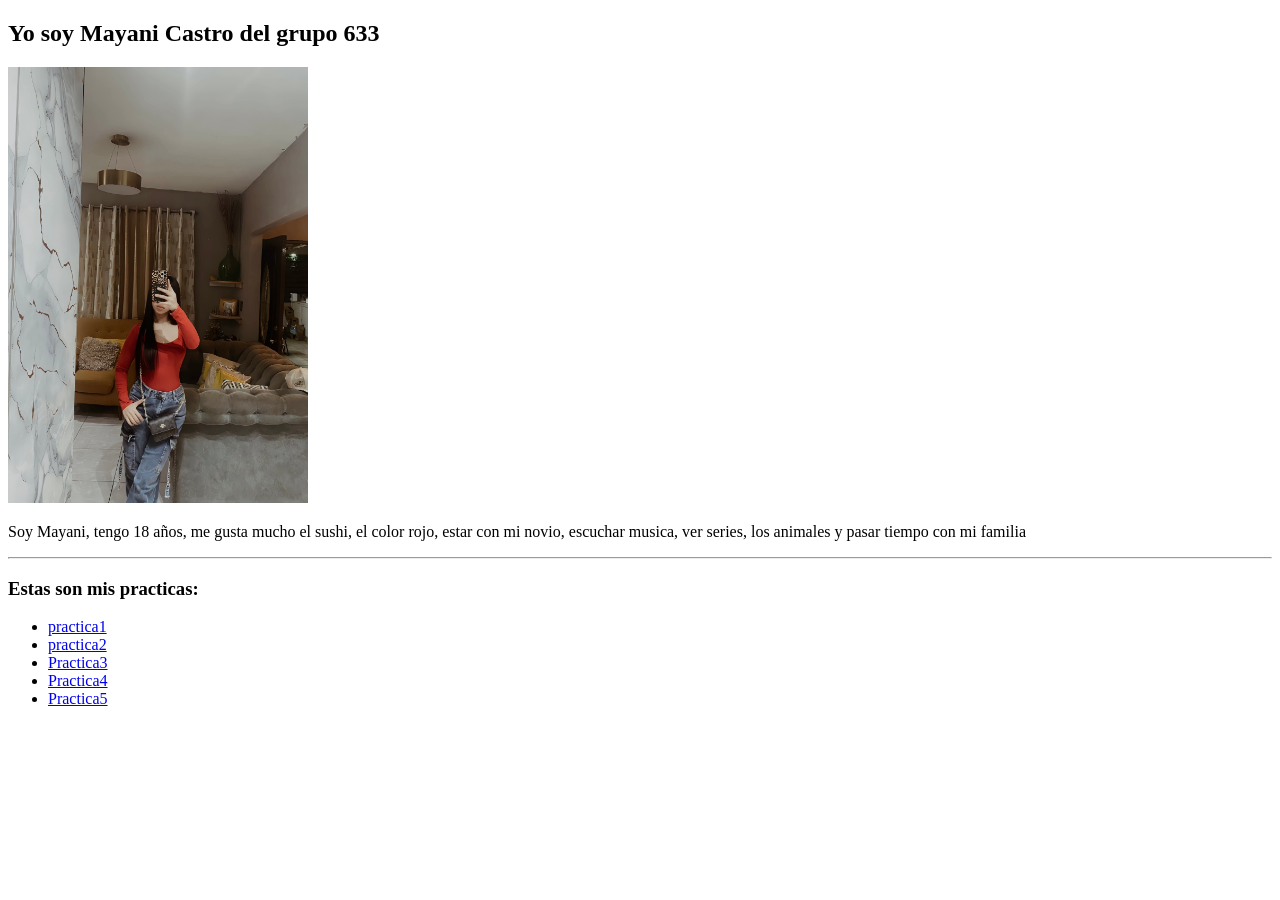
<file: Index.html>
<!DOCTYPE html>
<html>
<head>
	<meta charset="utf-8">
	<meta name="viewport" content="width=device-width, initial-scale=1">
	<title>Practica 4 - Mayani Castro 633</title>
</head>
<body>
	<h2>Yo soy Mayani Castro del grupo 633</h2>
	<img src="practica3/img/yoo.jpeg"width=300>

	<p>Soy Mayani, tengo 18 años, me gusta mucho el sushi, el color rojo, estar con mi novio, escuchar musica, ver series, los animales y pasar tiempo con mi familia </p>
	<hr>

	<h3>Estas son mis practicas:</h3>
	<ul>
		<li><a href="Practica1/practica1.html" practica1>practica1</a></li>
		<li> <a href="Practica2/Practica2.html" practica2>practica2</a></li>
        <li> <a href="Practica3/index.html" Practica3>Practica3</a></li>
        <li> <a href="Practica4/index.html" Practica4>Practica4</a></li>
        <li> <a href="Practica5/index.html" Practica5>Practica5</a></li>
       







	</ul>




</body>
</html>
</file>
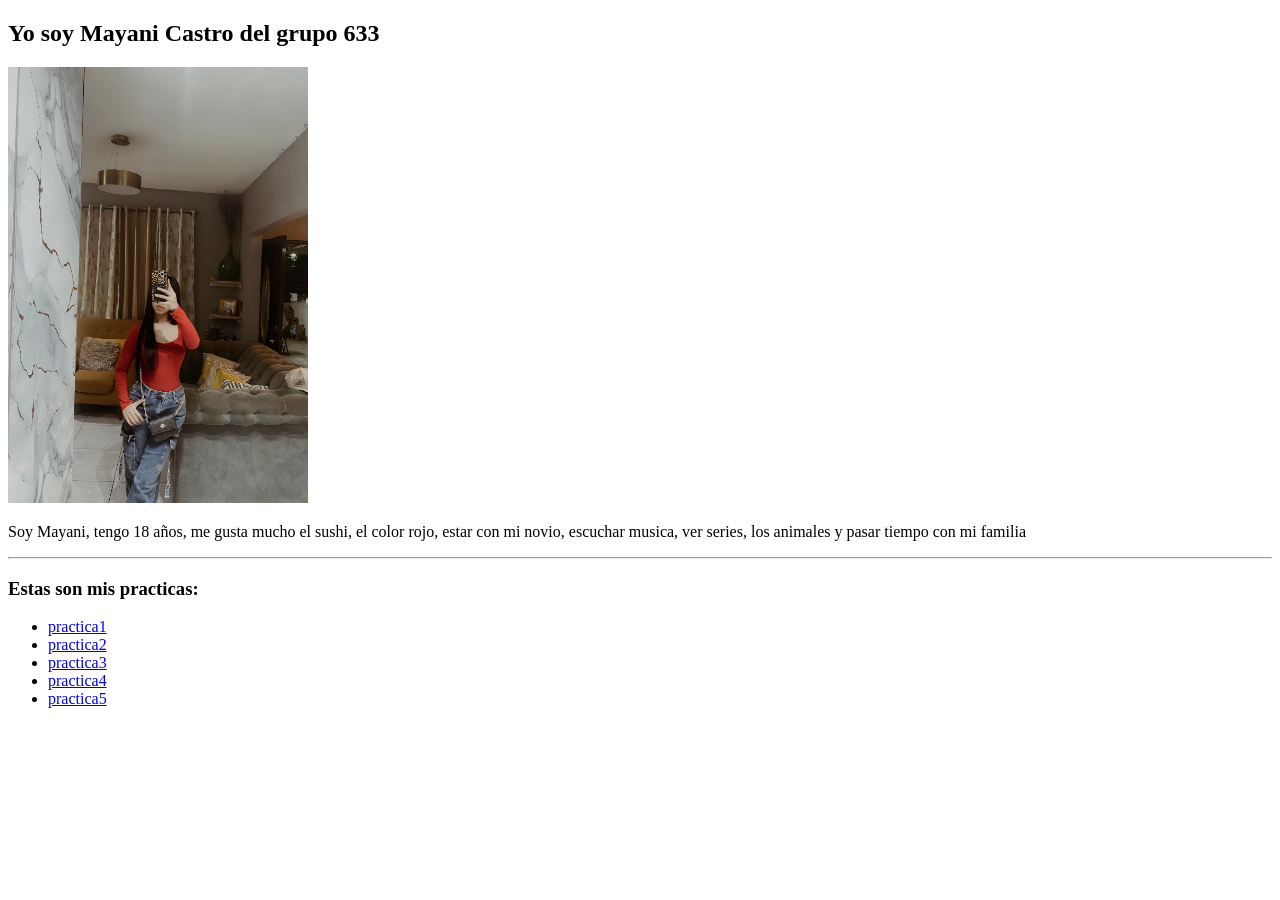
<file: index.html>
<!DOCTYPE html>
<html>
<head>
	<meta charset="utf-8">
	<meta name="viewport" content="width=device-width, initial-scale=1">
	<title>Practica 4 - Mayani Castro 633</title>
</head>
<body>
	<h2>Yo soy Mayani Castro del grupo 633</h2>
	<img src="practica3/img/yoo.jpeg"width=300>

	<p>Soy Mayani, tengo 18 años, me gusta mucho el sushi, el color rojo, estar con mi novio, escuchar musica, ver series, los animales y pasar tiempo con mi familia </p>
	<hr>

	<h3>Estas son mis practicas:</h3>
	<ul>
		<li><a href="practica1/practica1.html" practica1>practica1</a></li>
		<li> <a href="practica2/practica2.html" practica2>practica2</a></li>
        <li> <a href="practica3/index.html" practica3>practica3</a></li>
        <li> <a href="practica4/index.html" practica4>practica4</a></li>
        <li> <a href="practica5/index.html" practica5>practica5</a></li>
       







	</ul>




</body>
</html>
</file>
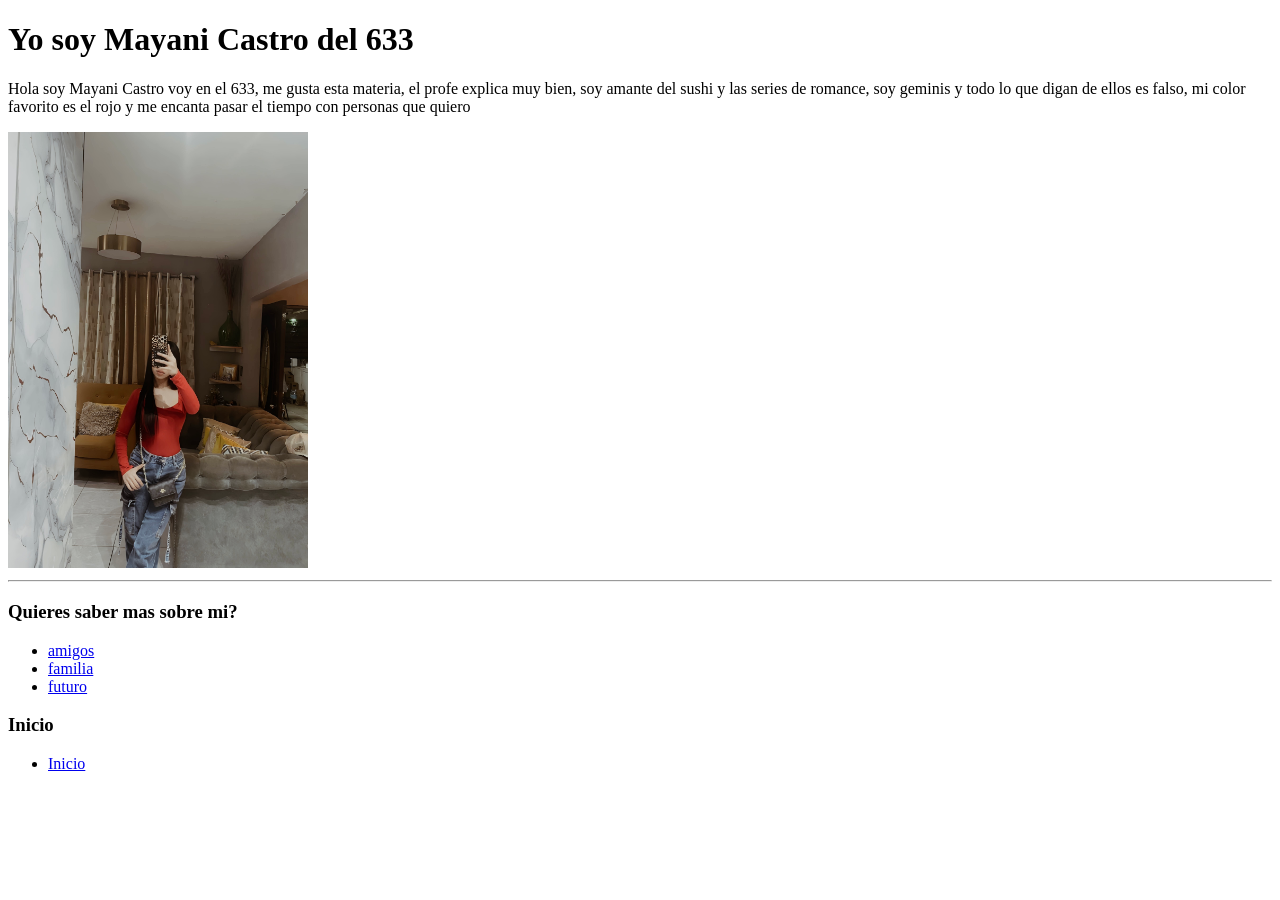
<file: practica3/index.html>
<!DOCTYPE html>
<html>
<head>
	<meta charset="utf-8">
	<meta name="viewport" content="width=device-width, initial-scale=1">
	<title>Practica 3 - Soy Mayani Castro Flores del 633</title>
</head>

	
<body>
	<h1>Yo soy Mayani Castro del 633</h1>
	<p>Hola soy Mayani Castro voy en el 633, me gusta esta materia, el profe explica muy bien, soy amante del sushi y las series de romance, soy geminis y todo lo que digan de ellos es falso, mi color favorito es el rojo y me encanta pasar el tiempo con personas que quiero</p>
	<img src="img/yoo.jpeg"width=300>
	<hr>

	<h3>Quieres saber mas sobre mi?</h3>
	<ul>
		<li><a href="paginas/amiga.html">amigos</a></li>
		<li><a href="paginas/familia.html">familia</a></li>
		<li><a href="paginas/futuro.html">futuro</a></li>


	</ul>
	<h3>Inicio</h3>

   <ul>
   	<li> <a href="../index.html" Inicio>Inicio</a></li>
	


   </ul>
</body>
</html>
</file>
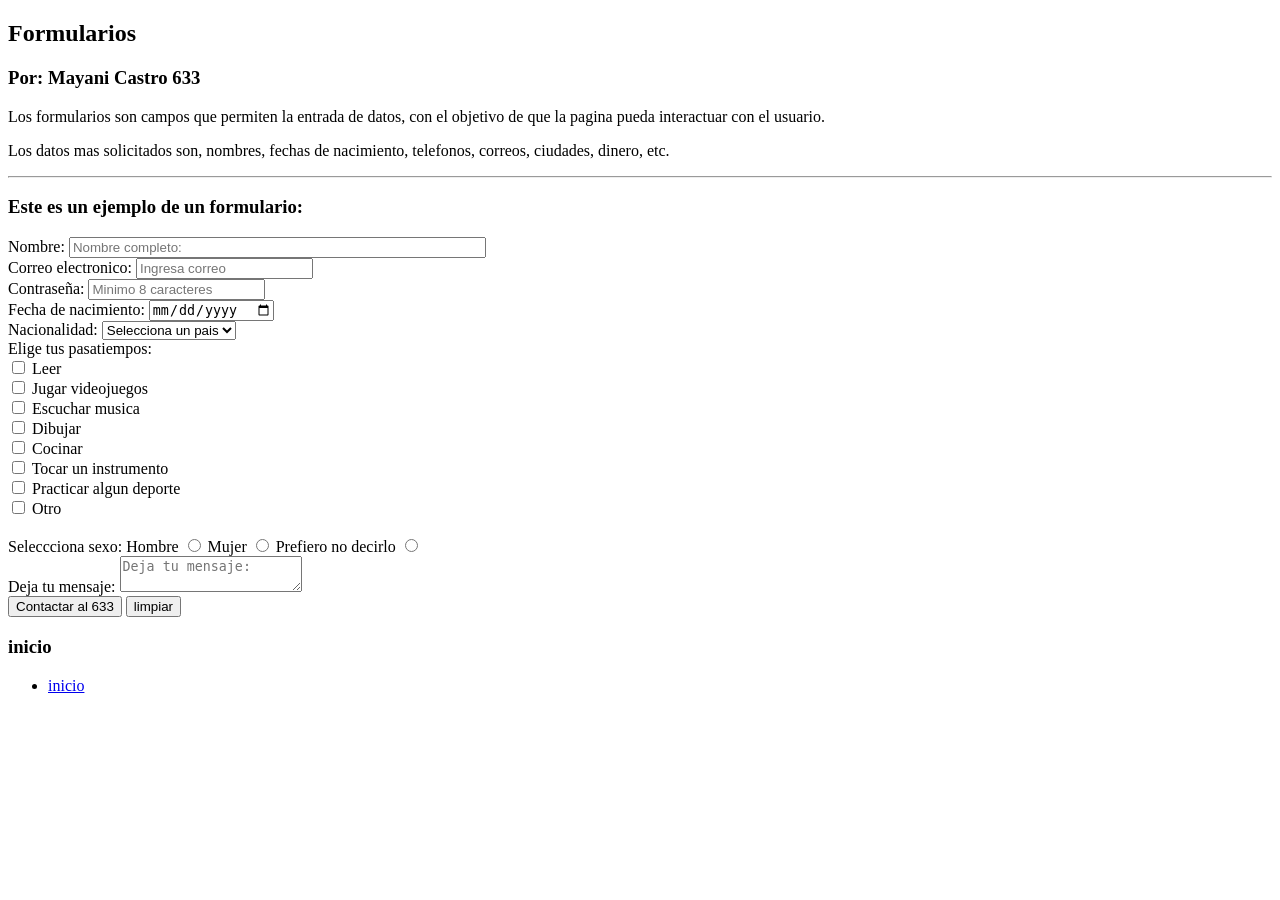
<file: practica4/index.html>
<!DOCTYPE html>
<html>
<head>
	<meta charset="utf-8">
	<meta name="viewport" content="width=device-width, initial-scale=1">
	<title>Formularios - Mayani Castro - 633</title>
</head>
<body>

	<h2>Formularios</h2>
	<h3>Por: Mayani Castro 633</h3>

	<p>Los formularios son campos que permiten la entrada de datos, con el objetivo de que la pagina pueda interactuar con el usuario.</p>
	<p>Los datos mas solicitados son, nombres, fechas de nacimiento, telefonos, correos, ciudades, dinero, etc.</p>  <hr>

	<h3>Este es un ejemplo de un formulario:</h3>

	<form>
		<label>Nombre: </label>
		<input type="text" name="nombre" maxlength="150" size="50" placeholder="Nombre completo:" required> 
		<br>

		<label>Correo electronico:</label>

		<input type="email" name="Correo" placeholder="Ingresa correo" required>

		<br>
		<label>Contraseña:</label>
		<input type="password" name="pass" placeholder="Minimo 8 caracteres" minlength="8" required>

		<br>
		<label>Fecha de nacimiento:</label>
		<input type="date" name="Fecha" required>
		<br>
		<label>Nacionalidad:</label>
		<select>
			<option selected disabled>Selecciona un pais</option>
			<option>Canada</option>
			<option>Mexico</option>
			<option>USA</option>
			<option>España</option>
			<option>Alemania</option>
			<option>Fracia</option>
			<option>Australia</option>
			<option>Brasil</option>
			<option>China</option>
			<option>Groelandia</option>
		</select>

		<br>

		<label>Elige tus pasatiempos:</label> <br> 

		<input type="checkbox" name="hobbie"> Leer <br>

		<input type="checkbox" name="hobbie"> Jugar videojuegos <br>

		<input type="checkbox" name="hobbie"> Escuchar musica <br>

		<input type="checkbox" name="hobbie"> Dibujar <br>

		<input type="checkbox" name="hobbie"> Cocinar <br>

		<input type="checkbox" name="hobbie"> Tocar un instrumento <br>

		<input type="checkbox" name="hobbie"> Practicar algun deporte <br>

		<input type="checkbox" name="hobbie"> Otro <br>


		<br>
		<label>Seleccciona sexo:</label>

		Hombre <input type="Radio" name="Genero">
        Mujer <input type="Radio" name="Genero">
        Prefiero no decirlo <input type="Radio" name="Genero">

        <br>
        <label>Deja tu mensaje:</label>
        <textarea placeholder="Deja tu mensaje:"></textarea>

        <br>

		<input type="submit" name="boton" value="Contactar al 633">

		<input type="reset" name="borrar" value="limpiar">






	</form>

	<h3>inicio</h3>

	<ul>
		<li> <a href="../index.html" inicio>inicio</a></li>


		
	</ul>

</body>
</html>
</file>
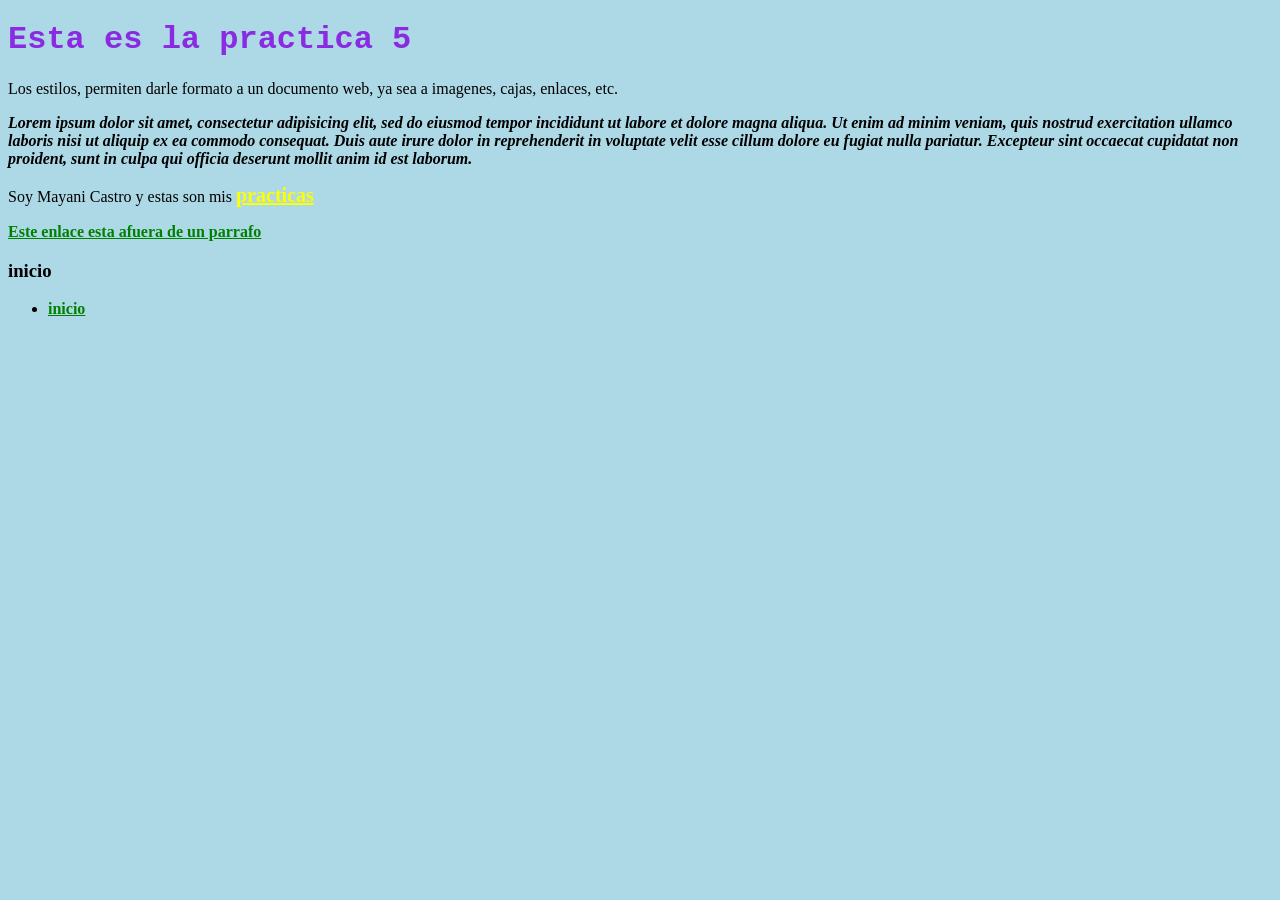
<file: practica5/index.html>
<!DOCTYPE html>
<html>
<head>
	<meta charset="utf-8">
	<meta name="viewport" content="width=device-width, initial-scale=1">
	<title>MI PRIMER ESTILO</title>
	<link rel="stylesheet" type="text/css" href="estilos/sushi.css">
</head>
<body>

	<h1>Esta es la practica 5</h1>
	<p>Los estilos, permiten darle formato a un documento web, ya sea a imagenes, cajas, enlaces, etc.</p>

	<p class="elcoco">Lorem ipsum dolor sit amet, consectetur adipisicing elit, sed do eiusmod
	tempor incididunt ut labore et dolore magna aliqua. Ut enim ad minim veniam,
	quis nostrud exercitation ullamco laboris nisi ut aliquip ex ea commodo
	consequat. Duis aute irure dolor in reprehenderit in voluptate velit esse
	cillum dolore eu fugiat nulla pariatur. Excepteur sint occaecat cupidatat non
	proident, sunt in culpa qui officia deserunt mollit anim id est laborum.</p>

	<p>Soy Mayani Castro y estas son mis <a href="">practicas</a></p>

	<a href="">Este enlace esta afuera de un parrafo</a>

	<h3>inicio</h3>

	<ul>
		<li> <a href="../index.html" inicio>inicio</a></li>



	</ul>
</body>
</html>
</file>
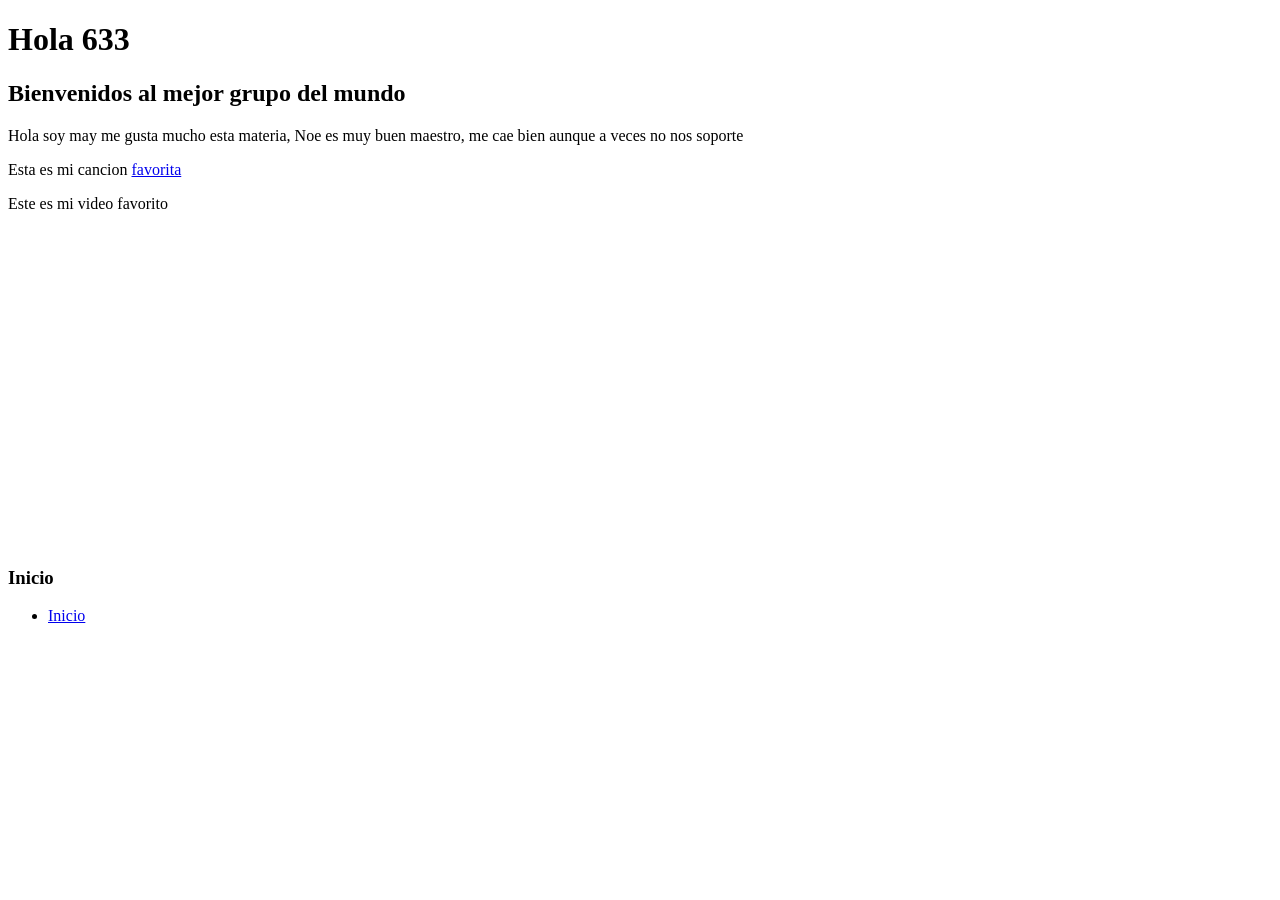
<file: practica1/practica1.html>
<!DOCTYPE html>
<html>
<head>
	<meta charset="utf-8">
	<meta name="viewport" content="width=device-width, initial-scale=1">
	<title>Practica 1 - Mayani Castro </title>
</head>
<body>

<h1>Hola 633</h1>
<h2>Bienvenidos al mejor grupo del mundo
</h2>
<p>Hola soy may me gusta mucho esta materia, Noe es muy buen maestro, me cae bien aunque a veces no nos soporte
	
<p>Esta es mi cancion <a href="https://youtu.be/94rOpEHesSk?si=1rjnW6JEsLwLbYFw">
favorita</a></p>

<p>Este es mi video favorito</p>

<iframe width="560" height="315" src="https://www.youtube.com/embed/szkotP3P8Dw?si=hBqzn_G9ypHz-P9F" title="YouTube video player" frameborder="0" allow="accelerometer; autoplay; clipboard-write; encrypted-media; gyroscope; picture-in-picture; web-share" referrerpolicy="strict-origin-when-cross-origin" allowfullscreen></iframe>

<h3>Inicio</h3>
<ul>
	<li> <a href="../index.html" Inicio>Inicio</a></li>






</ul>

</body>
</html>
</file>
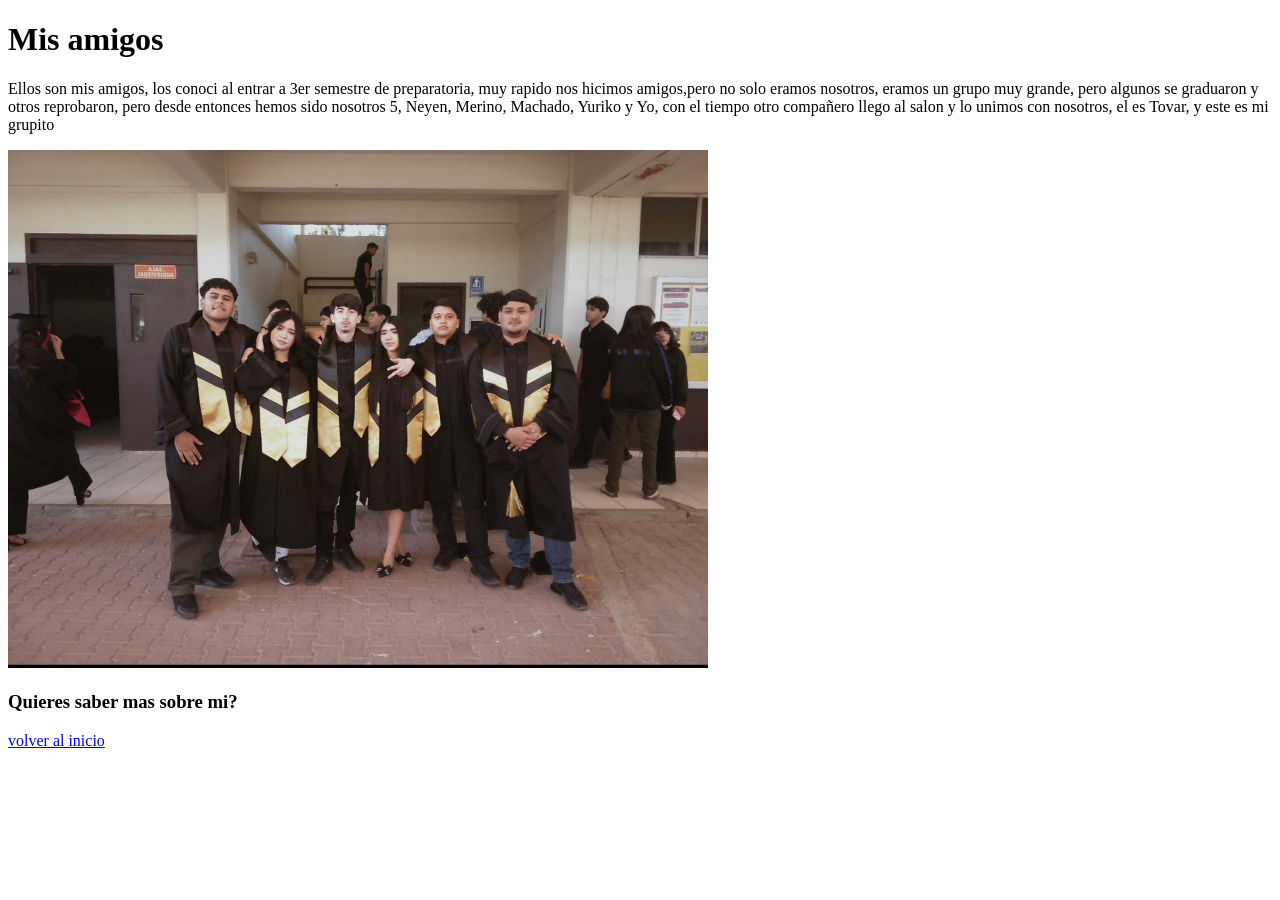
<file: practica3/paginas/amiga.html>
<!DOCTYPE html>
<html>
<head>
	<meta charset="utf-8">
	<meta name="viewport" content="width=device-width, initial-scale=1">
	<title>Practica 3 Castro Flores Mayani</title>
</head>
<body>
	<h1>Mis amigos</h1>
<p>Ellos son mis amigos, los conoci al entrar a 3er semestre de preparatoria, muy rapido nos hicimos amigos,pero no solo eramos nosotros, eramos un grupo muy grande, pero algunos se graduaron y otros reprobaron, pero desde entonces hemos sido nosotros 5, Neyen, Merino, Machado, Yuriko y Yo, con el tiempo otro compañero llego al salon y lo unimos con nosotros, el es Tovar, y este es mi grupito</p>

<img src="../img/amigos.jpeg"width=700>

<h3>Quieres saber mas sobre mi?</h3>
<a href="../index.html">volver al inicio</a>

	

	

</body>
</html>
</file>
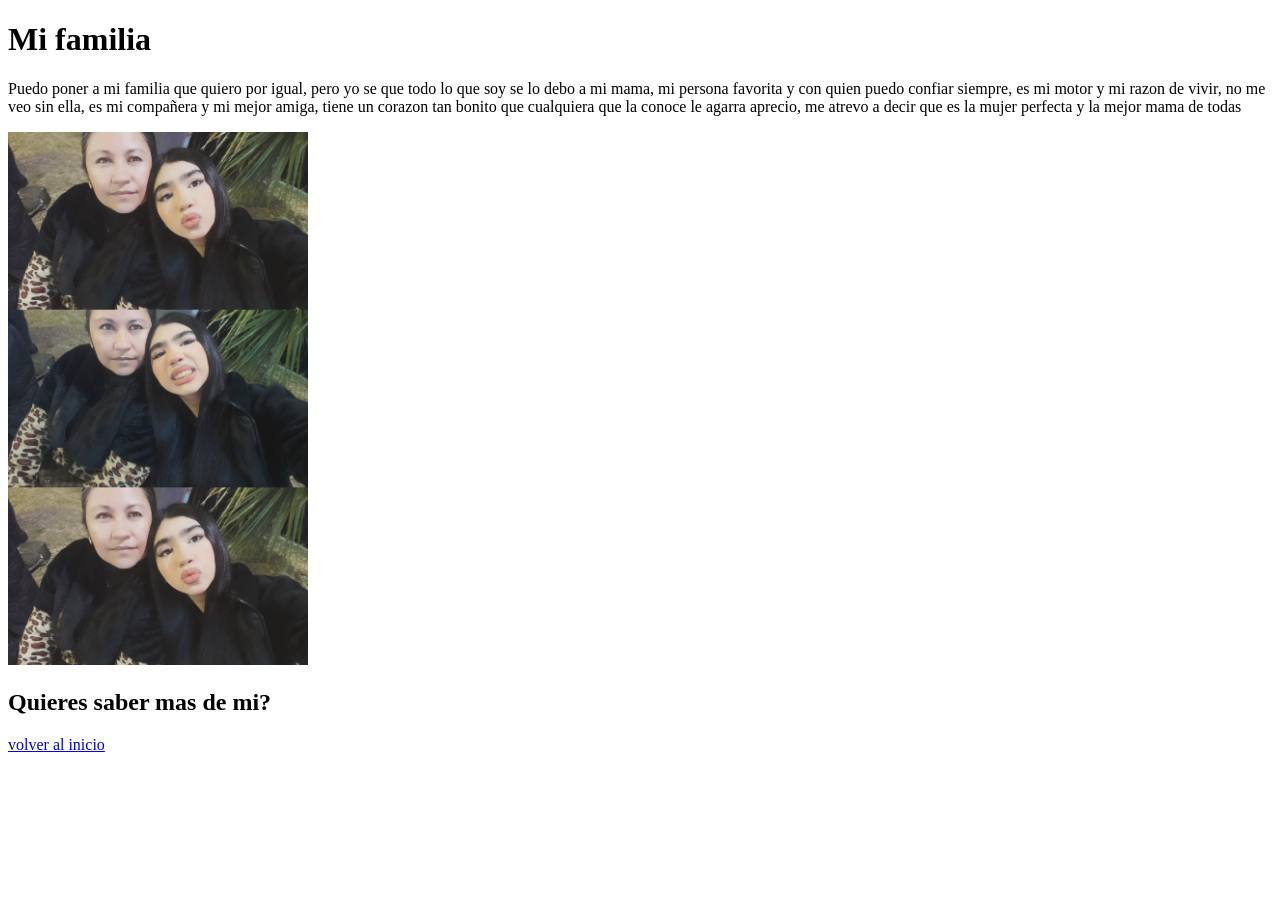
<file: practica3/paginas/familia.html>
<!DOCTYPE html>
<html>
<head>
	<meta charset="utf-8">
	<meta name="viewport" content="width=device-width, initial-scale=1">
	<title>Practica 3 Mayani Castro Flores</title>
</head>

	
<body>
	<h1>Mi familia</h1>
	<p>Puedo poner a mi familia que quiero por igual, pero yo se que todo lo que soy se lo debo a mi mama, mi persona favorita y con quien puedo confiar siempre, es mi motor y mi razon de vivir, no me veo sin ella, es mi compañera y mi mejor amiga, tiene un corazon tan bonito que cualquiera que la conoce le agarra aprecio, me atrevo a decir que es la mujer perfecta y la mejor mama de todas</p>

	<img src="../img/familia.jpeg"width=300>

<h2>Quieres saber mas de mi?</h2>

<a href="../index.html">volver al inicio</a>

</body>
</html>
</file>
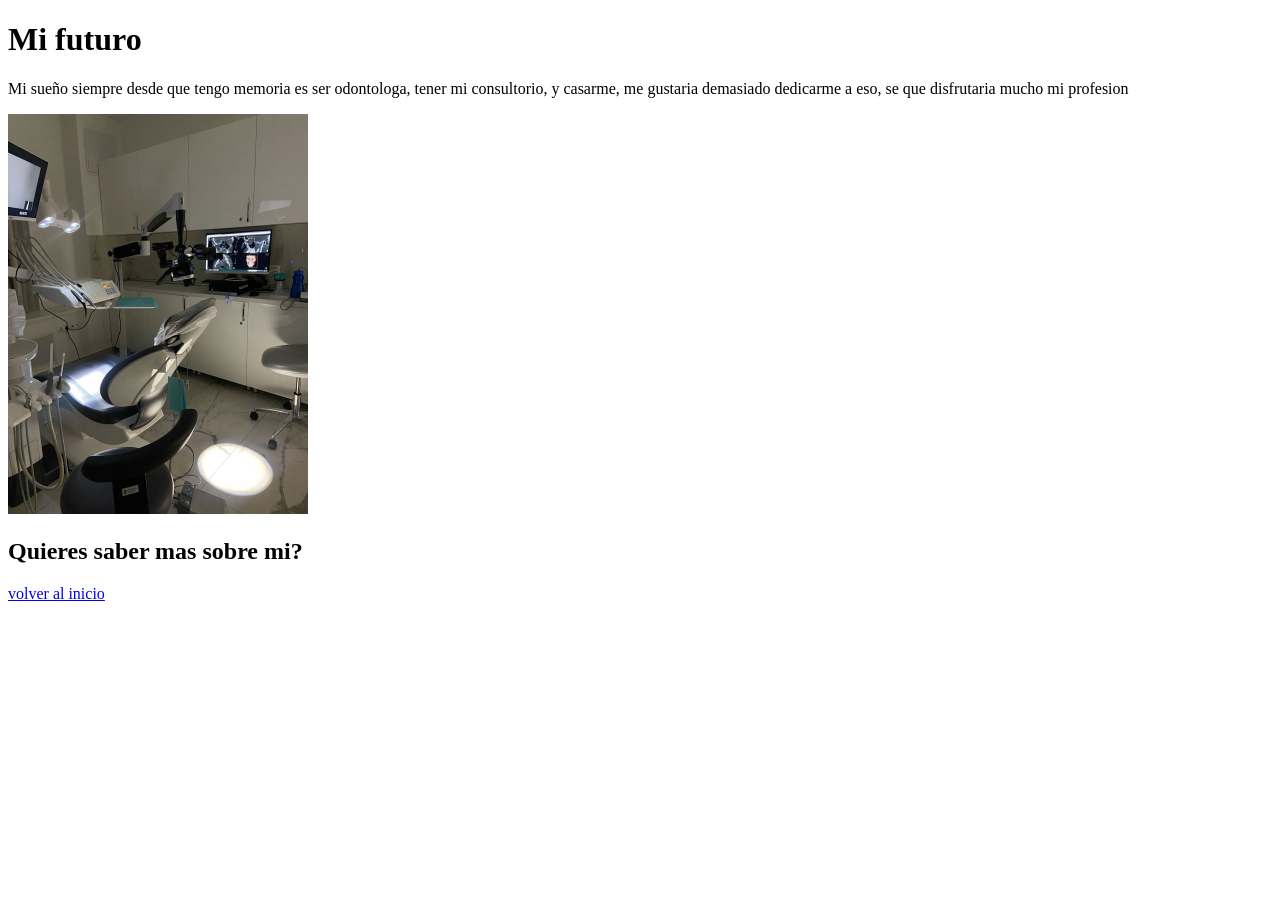
<file: practica3/paginas/futuro.html>
<!DOCTYPE html>
<html>
<head>
	<meta charset="utf-8">
	<meta name="viewport" content="width=device-width, initial-scale=1">
	<title>Practica 3 - Soy Mayani Castro Flores del 633</title>
</head>

	
<body>
	<h1>Mi futuro </h1>
	<p>Mi sueño siempre desde que tengo memoria es ser odontologa, tener mi consultorio, y casarme, me gustaria demasiado dedicarme a eso, se que disfrutaria mucho mi profesion</p>
	
	<img src="../img/futuro.jpeg"width=300>

	<h2>Quieres saber mas sobre mi?</h2>

	<a href="../index.html">volver al inicio</a>



</body>
</html>
</file>
<file: practica5/estilos/sushi.css>
body{
	background: lightblue;
	color: black;
	font-family: century gothic;
}


/*Titulo con otro tipo de letra y otro color*/

h1{

	font-family: courier;
	color: blueviolet;
}

/*El parrafo #2 que es el del diablo, ponerlo en negritas y cursiva*/

.elcoco{
	font-weight: bolder;
	font-style: italic;
}

/*Enlacede 2 color verde y negritas*/

a{
	color: green;
	font-weight: bolder;
}

/*Enlace 1 de color amarillo y tamaño 20*/

p a{
	color: yellow;
	font-size: 20px;
}
</file>
